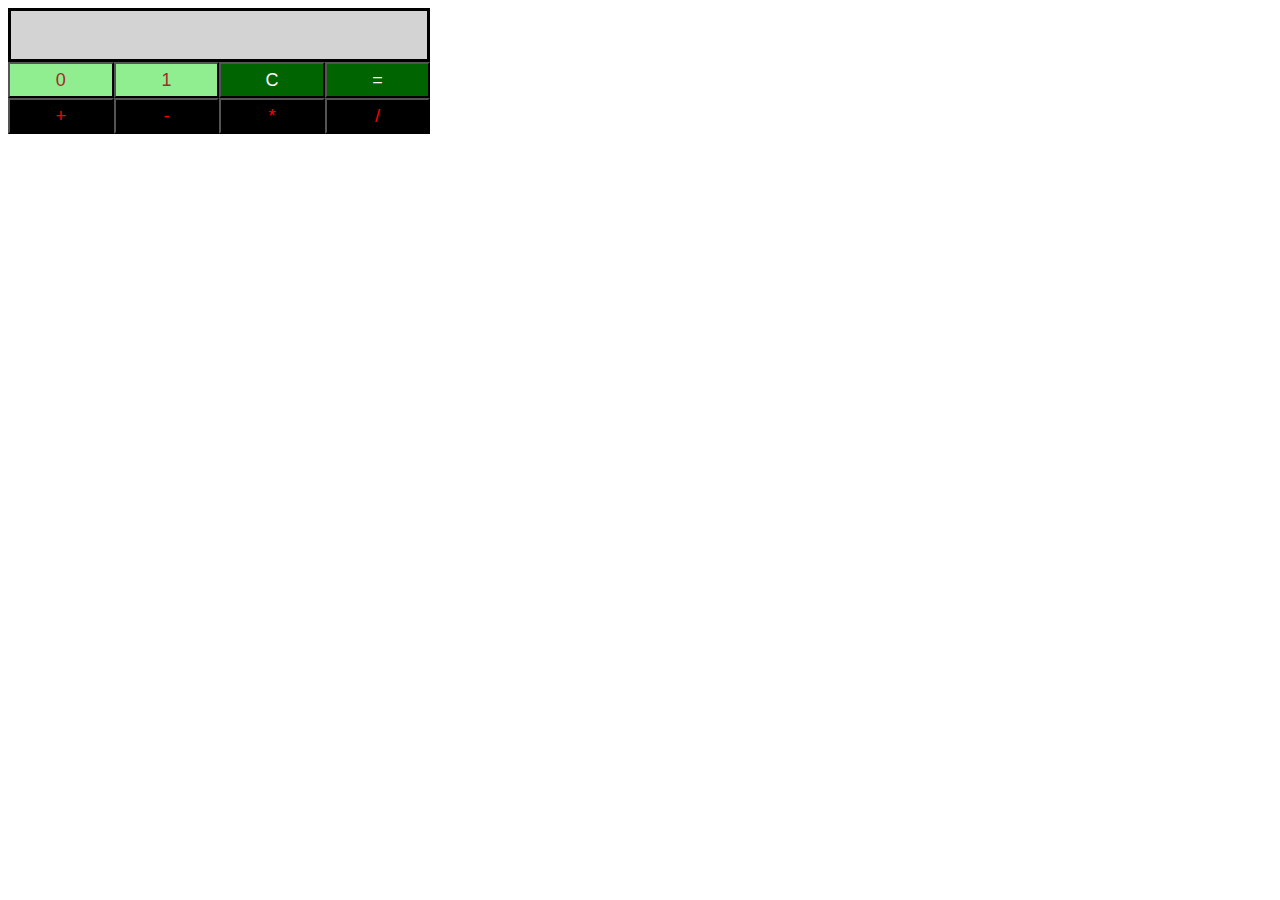
<file: 10-days-of-javascript/day09/index.html>
<!DOCTYPE html>
<html>

<head>
    <meta charset="utf-8">
    <title>Binary Calculator</title>
    <link rel="stylesheet" href="css/binaryCalculator.css" type="text/css">
</head>

<body>
    <div id="res"></div>
    <div id="btns">
        <button id="btn0">0</button>
        <button id="btn1">1</button>
        <button id="btnClr">C</button>
        <button id="btnEql">=</button>
        <button id="btnSum">+</button>
        <button id="btnSub">-</button>
        <button id="btnMul">*</button>
        <button id="btnDiv">/</button>
    </div>
    <script src="js/binaryCalculator.js" type="text/javascript"></script>
</body>

</html>
</file>
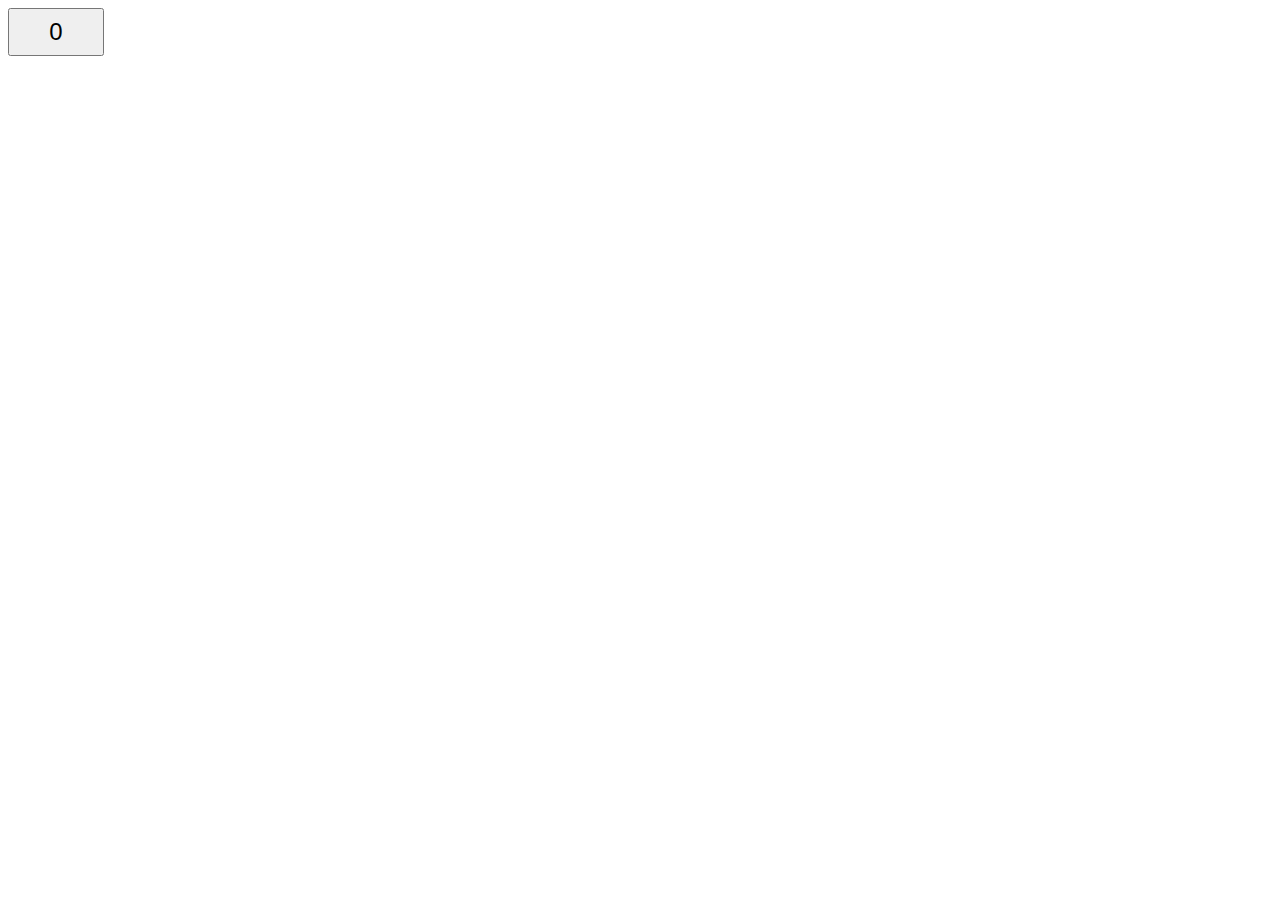
<file: 10-days-of-javascript/day08/01-create-a-button/index.html>
<!DOCTYPE html>
<html>

<head>
    <meta charset="utf-8">
    <title>Button</title>
    <link rel="stylesheet" href="css/button.css" type="text/css">
</head>

<body>
    <button id="btn">0</button>

    <script src="js/button.js" type="text/javascript"></script>
</body>

</html>
</file>
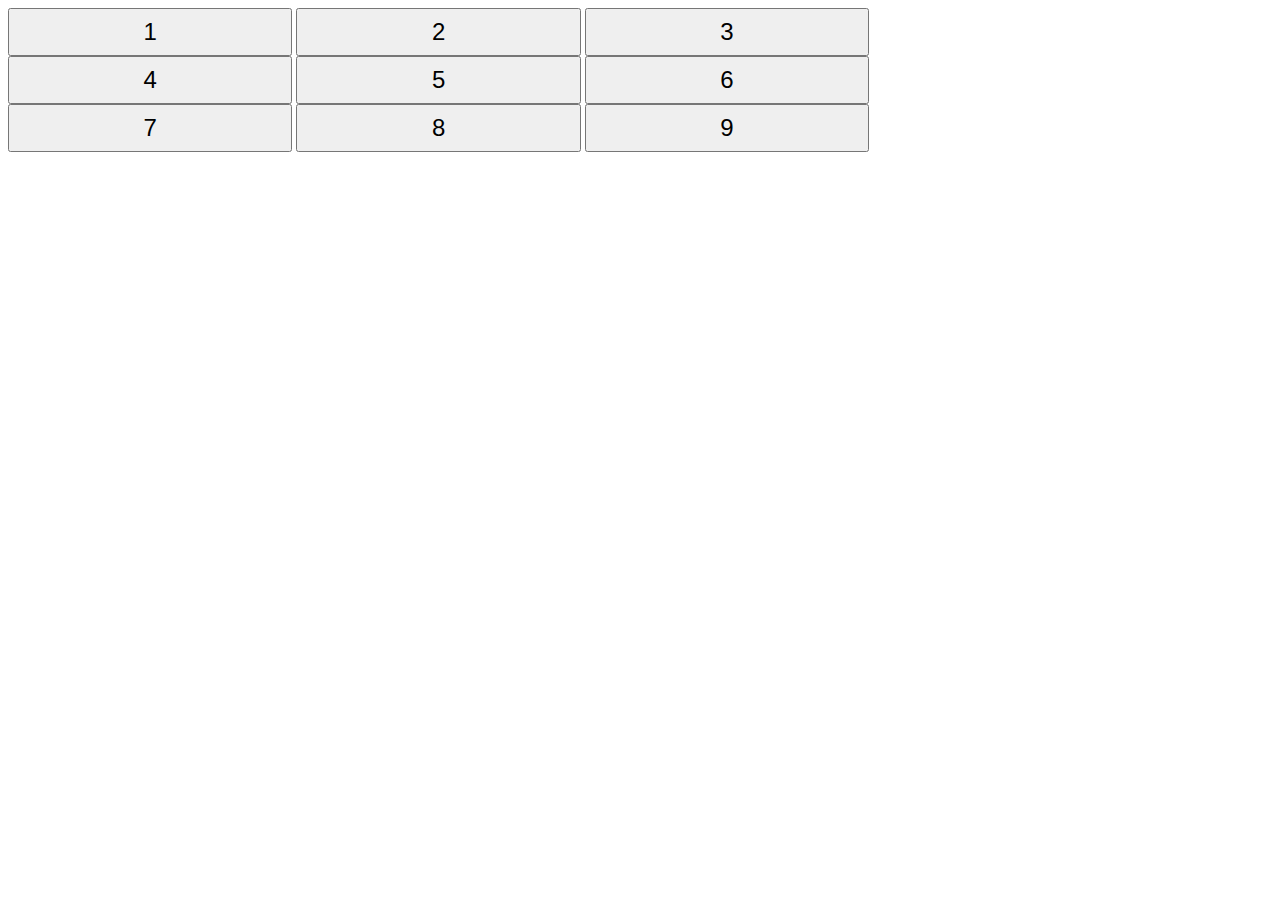
<file: 10-days-of-javascript/day08/02-buttons-container/index.html>
<!DOCTYPE html>
<html>

<head>
    <meta charset="utf-8">
    <title>Buttons Grid</title>
    <link rel="stylesheet" href="css/buttonsGrid.css" type="text/css">
</head>

<body>
    <div id="btns">
        <div>
            <button id="btn1" class="btn">1</button>
            <button id="btn2" class="btn">2</button>
            <button id="btn3" class="btn">3</button>
        </div>
        <div>
            <button id="btn4" class="btn">4</button>
            <button id="btn5" class="btn">5</button>
            <button id="btn6" class="btn">6</button>
        </div>
        <div>
            <button id="btn7" class="btn">7</button>
            <button id="btn8" class="btn">8</button>
            <button id="btn9" class="btn">9</button>
        </div>
    </div>
    <script src="js/buttonsGrid.js" type="text/javascript"></script>
</body>

</html>
</file>
<file: 10-days-of-javascript/day09/css/binaryCalculator.css>
body {
    width: 33%
}

#res {
    background-color: lightgray;
    border: solid;
    height: 48px;
    font-size: 20px;
}

button {
    width: 25%;
    height: 36px;
    font-size: 18px;
    margin: 0px;
    float: left;
}

#btn0,
#btn1 {
    background-color: lightgreen;
    color: brown;
}

#btnClr,
#btnEql {
    background-color: darkgreen;
    color: white
}

#btnSum,
#btnSub,
#btnMul,
#btnDiv {
    background-color: black;
    color: red;
}
</file>
<file: 10-days-of-javascript/day08/01-create-a-button/css/button.css>
#btn {
    width: 96px;
    height: 48px;
    font-size: 24px
}
</file>
<file: 10-days-of-javascript/day08/02-buttons-container/css/buttonsGrid.css>
#btns {
    width: 75%;
}

.btn {
    width: 30%;
    height: 48px;
    font-size: 24px;
}
</file>
